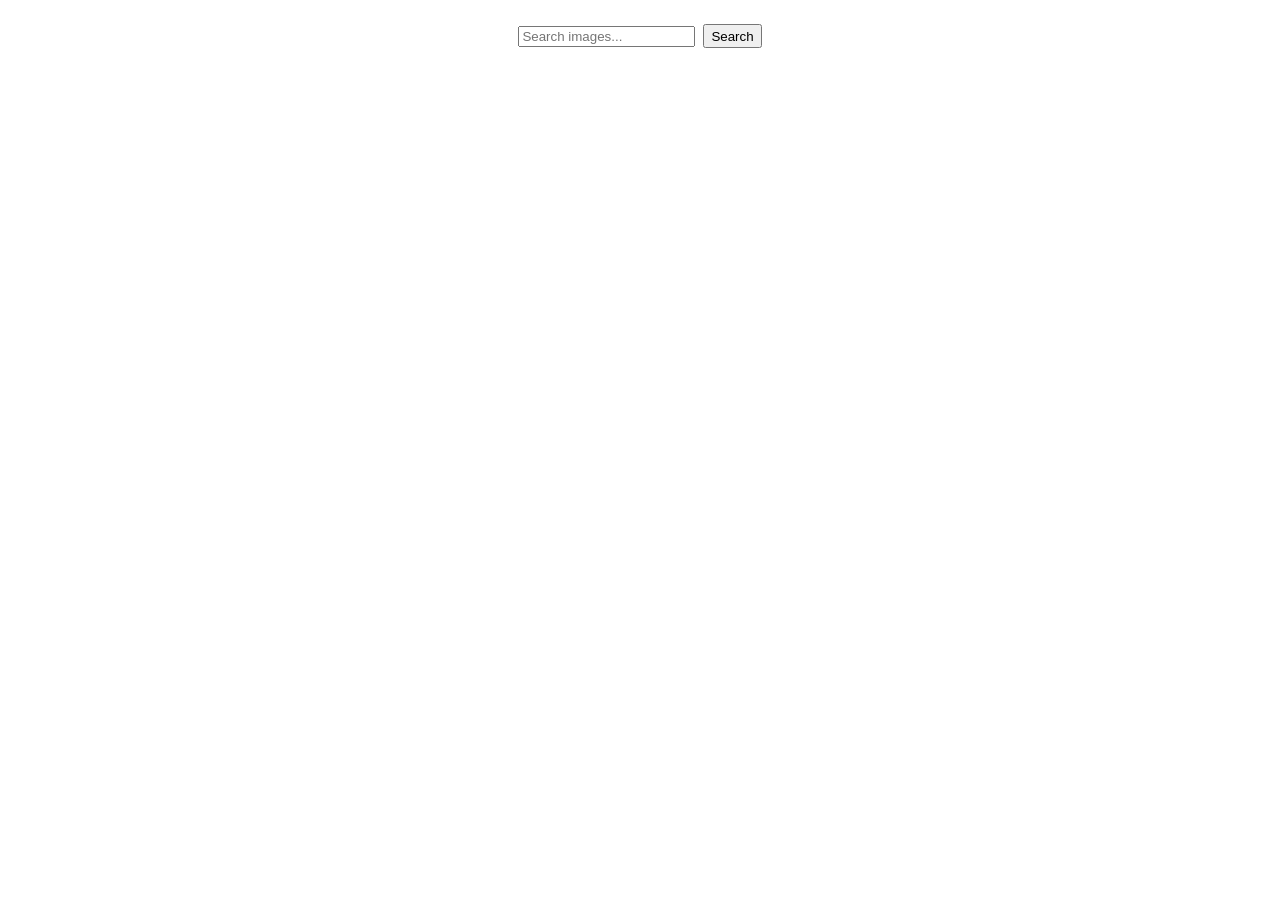
<file: src/index.html>
<!DOCTYPE html>
<html lang="en">
  <head>
    <meta charset="UTF-8" />
    <link rel="icon" type="image/svg+xml" href="/favicon.svg" />
    <meta name="viewport" content="width=device-width, initial-scale=1.0" />
    <title>Vanilla App Template</title>
    <link rel="stylesheet" href="./css/styles.css" />
  </head>
  <body>
    <form class="form">
  <label>
    <input type="text" name="search-text" placeholder="Search images..." required>
  </label>
  <button type="submit">Search</button>
</form>

  
    <ul class="gallery"></ul>
    <button class="load-more is-hidden" type="button">Load more</button>
    <span class="loader is-hidden"></span>
    

    <script type="module" src="./main.js"></script>
  </body>
</html>
</file>
<file: src/css/styles.css>
@import url('./reset.css');
@import url('./base.css');
@import url('./container.css');
@import url('./form.css');
</file>
